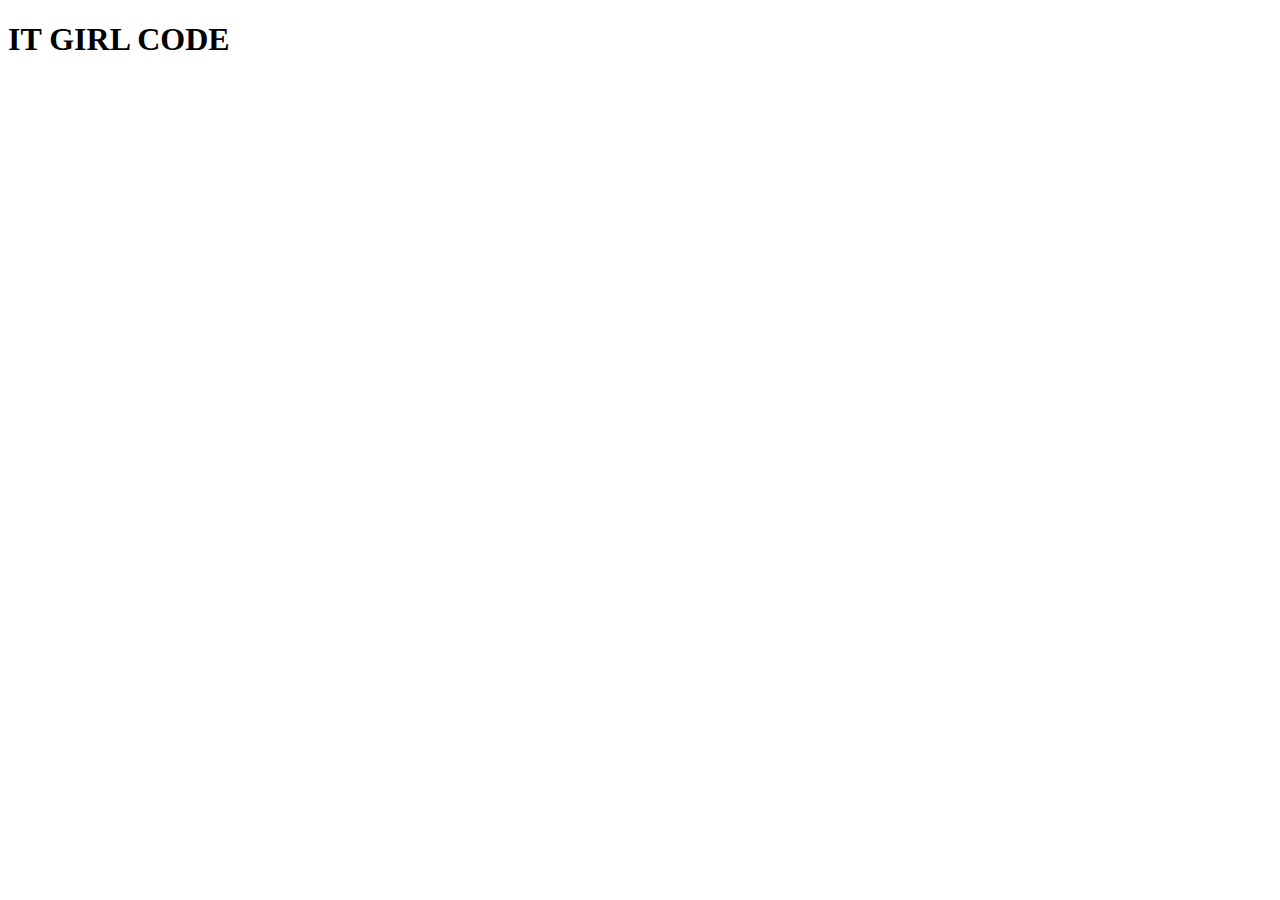
<file: index.html>
<!DOCTYPE html>
<html lang="en">

<head>
    <meta charset="UTF-8" />
    <meta name="viewport" content="width=device-width, initial-scale=1.0" />
    <link rel="stylesheet" href="#" />
    <link rel="stylesheet" href="https://use.fontawesome.com/releases/v5.11.2/css/all.css">
    <link rel="shortcut icon" type="image/x-icon" href="/css/styles.css">
    <title>IT Girl Code</title>
    <link href="https://cdn.jsdelivr.net/npm/bootstrap@5.1.0/dist/css/bootstrap.min.css" rel="stylesheet"
        integrity="sha384-KyZXEAg3QhqLMpG8r+8fhAXLRk2vvoC2f3B09zVXn8CA5QIVfZOJ3BCsw2P0p/We" crossorigin="anonymous" />
</head>

<body>
    <h1>IT GIRL CODE</h1>



    <script src="https://cdn.jsdelivr.net/npm/bootstrap@5.1.0/dist/js/bootstrap.bundle.min.js"
        integrity="sha384-U1DAWAznBHeqEIlVSCgzq+c9gqGAJn5c/t99JyeKa9xxaYpSvHU5awsuZVVFIhvj"
        crossorigin="anonymous"></script>
</body>
</html>
</file>
<file: css/styles.css>
@import url('https://fonts.googleapis.com/css2?family=Montserrat:wght@300;500;700&display=swap');
body{
    background-color: lightslategray;
    font-family: 'Montserrat', sans-serif;
    text-align: center;
}
</file>
